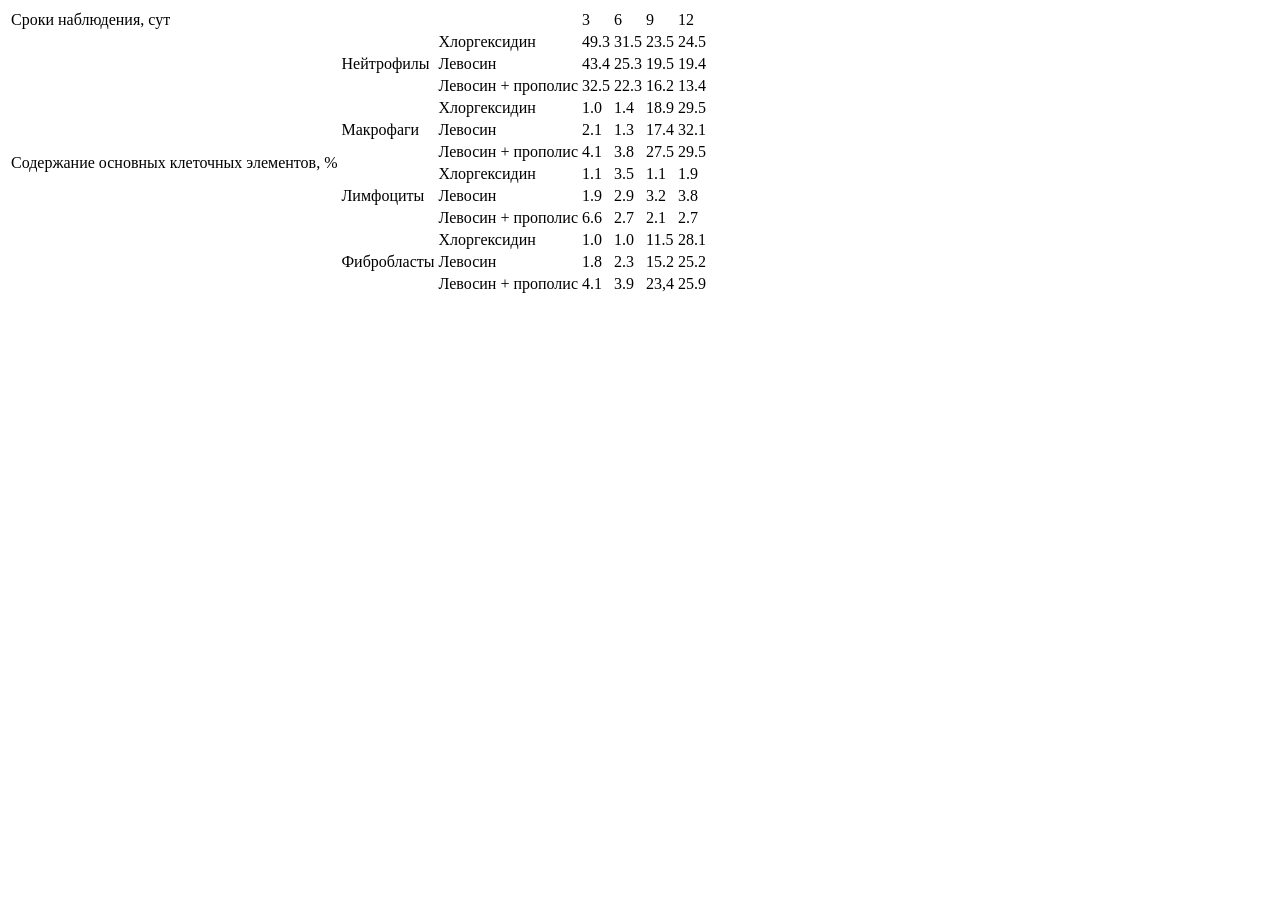
<file: main/resources/templates/11111.html>
<!DOCTYPE html>
<html xmlns:th="http://www.thymeleaf.org">
<head lang="en">
    <title>Поліклініка</title>
    <!--/*/ <th:block th:include="fragments/headerinc :: head"></th:block> /*/-->
</head>
<body>
<div class="container">
    <!--/*/ <th:block th:include="fragments/header :: header"></th:block> /*/-->
    <div class="jumbotron">
        <table class="example">
            <tr>
                <td colspan="3">Сроки наблюдения, сут</td>
                <td>3</td>
                <td>6</td>
                <td>9</td>
                <td>12</td>
            </tr>
            <tr>
                <td rowspan="12" class="vertical">Содержание основных клеточных элементов, %</td>
                <td rowspan="3" class="vertical">Нейтрофилы<!-- для устранения глюка в Opera --></td>
                <td>Хлоргексидин</td>
                <td>49.3</td>
                <td>31.5</td>
                <td>23.5</td>
                <td>24.5</td>
            </tr>
            <tr>
                <td>Левосин</td>
                <td>43.4</td>
                <td>25.3</td>
                <td>19.5</td>
                <td>19.4</td>
            </tr>
            <tr>
                <td>Левосин + прополис</td>
                <td>32.5</td>
                <td>22.3</td>
                <td>16.2</td>
                <td>13.4</td>
            </tr>
            <tr>
                <td rowspan="3" class="vertical">Макрофаги<!-- для устранения глюка в Opera --></td>
                <td>Хлоргексидин</td>
                <td>1.0</td>
                <td>1.4</td>
                <td>18.9</td>
                <td>29.5</td>
            </tr>
            <tr>
                <td>Левосин</td>
                <td>2.1</td>
                <td>1.3</td>
                <td>17.4</td>
                <td>32.1</td>
            </tr>
            <tr>
                <td>Левосин + прополис</td>
                <td>4.1</td>
                <td>3.8</td>
                <td>27.5</td>
                <td>29.5</td>
            </tr>
            <tr>
                <td rowspan="3" class="vertical">Лимфоциты<!-- для устранения глюка в Opera --></td>
                <td>Хлоргексидин</td>
                <td>1.1</td>
                <td>3.5</td>
                <td>1.1</td>
                <td>1.9</td>
            </tr>
            <tr>
                <td>Левосин</td>
                <td>1.9</td>
                <td>2.9</td>
                <td>3.2</td>
                <td>3.8</td>
            </tr>
            <tr>
                <td>Левосин + прополис</td>
                <td>6.6</td>
                <td>2.7</td>
                <td>2.1</td>
                <td>2.7</td>
            </tr>
            <tr>
                <td rowspan="3" class="vertical">Фибробласты</td>
                <td>Хлоргексидин</td>
                <td>1.0</td>
                <td>1.0</td>
                <td>11.5</td>
                <td>28.1</td>
            </tr>
            <tr>
                <td>Левосин</td>
                <td>1.8</td>
                <td>2.3</td>
                <td>15.2</td>
                <td>25.2</td>
            </tr>
            <tr>
                <td>Левосин + прополис</td>
                <td>4.1</td>
                <td>3.9</td>
                <td>23,4</td>
                <td>25.9</td>
            </tr>
        </table>

    </div>
</div>
</body>
</html>
</file>
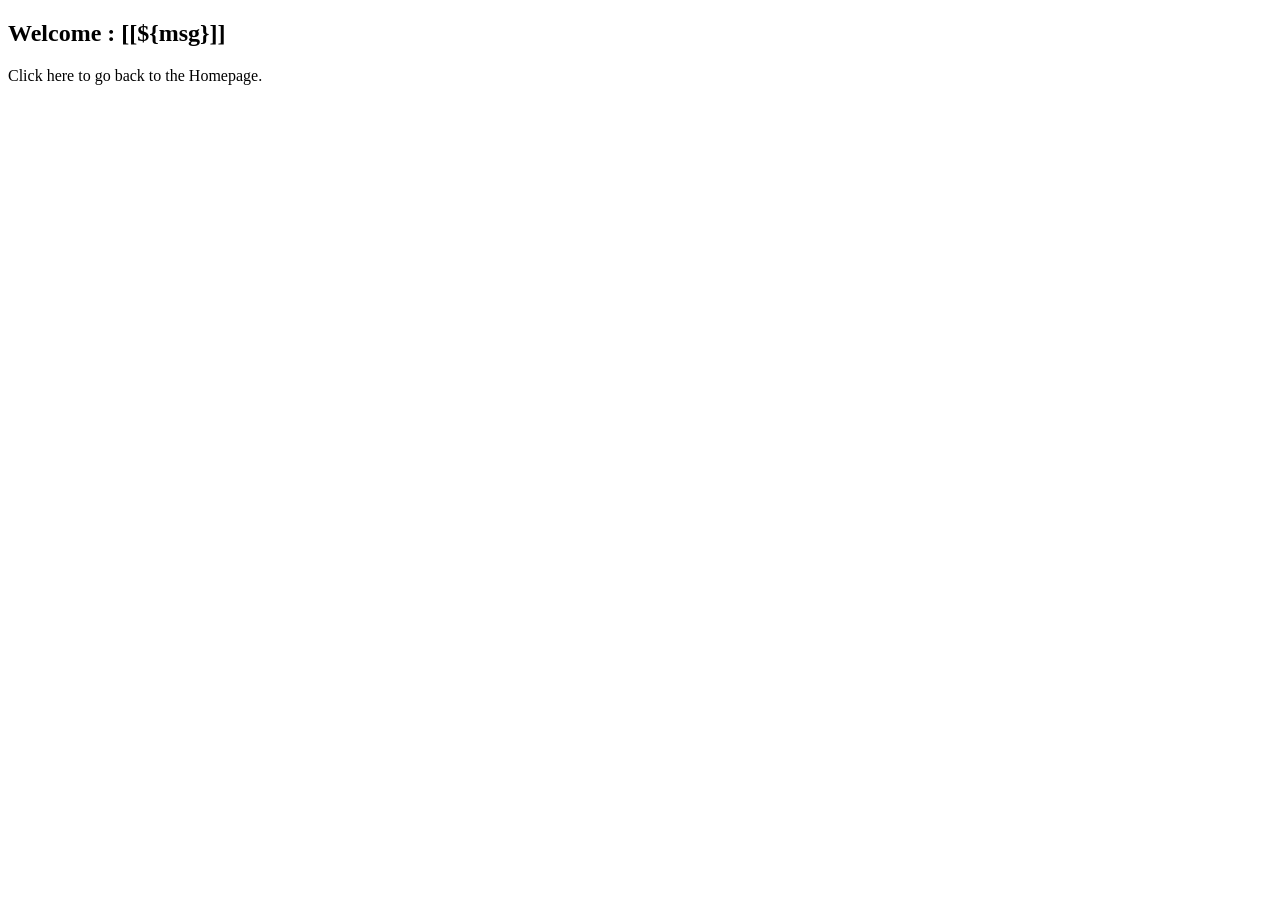
<file: main/resources/templates/accessDenied.html>
<!DOCTYPE html>
<html xmlns:th="http://www.thymeleaf.org">
<head lang="en">
    <title>Поліклініка</title>
    <!--/*/ <th:block th:include="fragments/headerinc :: head"></th:block> /*/-->
</head>
<body>
<div class="container">
    <!--/*/ <th:block th:include="fragments/header :: header"></th:block> /*/-->
    <div class="jumbotron">
        <div class="row text-center">
            <div class="">
                <h2 th:inline="text">Welcome : [[${msg}]]</h2>
                Click <a th:href="@{/index}">here</a> to go back to the Homepage.
            </div>
        </div>
        <!-- <div class="row text-center">
             <img src="../../static/images/medicina.jpg" width="400"
                  th:src="@{/images/medicina.jpg}"/>
         </div>-->
    </div>
</div>
</body>
</html>
</file>
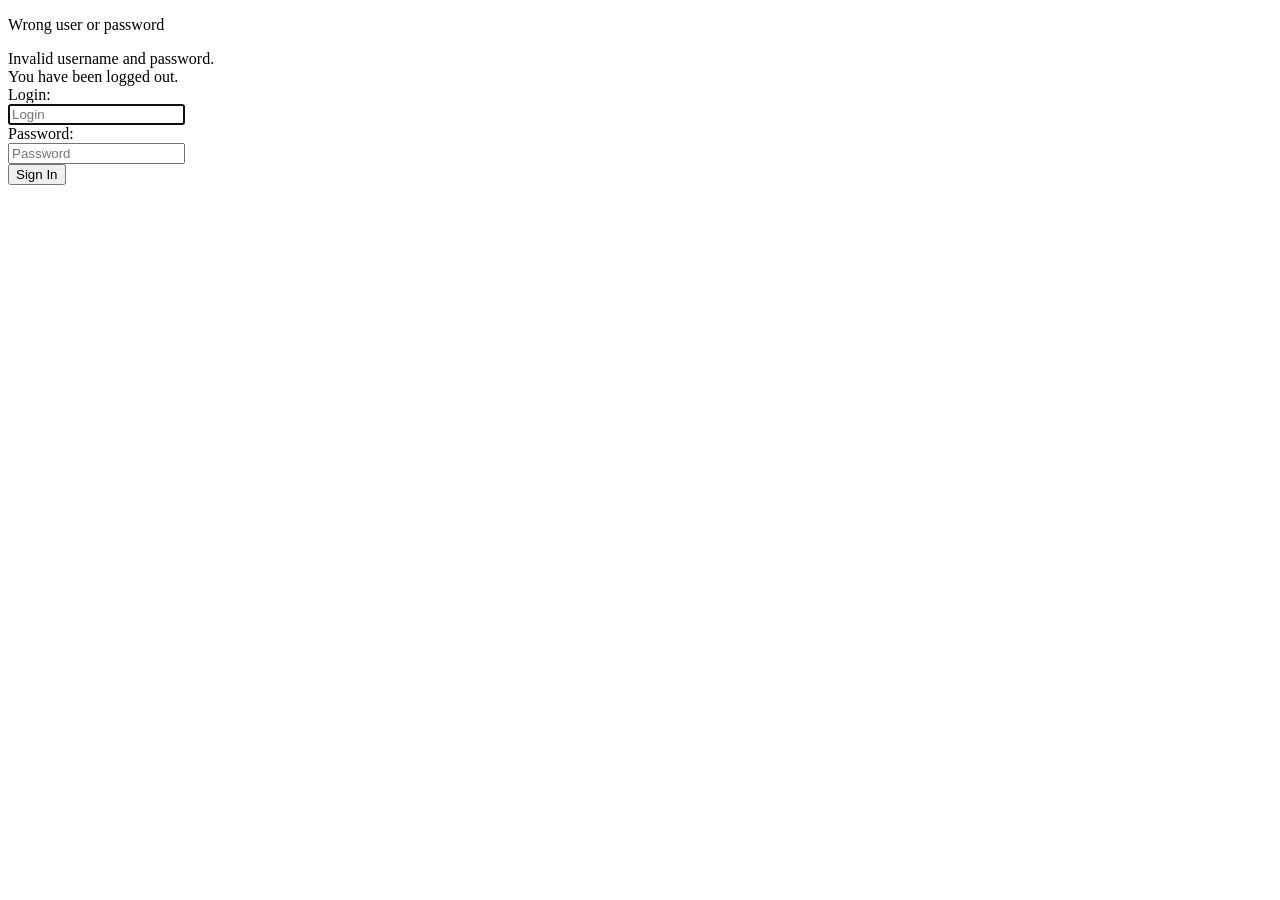
<file: main/resources/templates/loginPage.html>
<!DOCTYPE html>
<html xmlns:th="http://www.thymeleaf.org">
<head lang="en">
    <title>Login</title>
    <th:block th:include="fragments/headerinc :: head"></th:block>
</head>
<body>
<div class="container">
    <th:block th:include="fragments/header :: header"></th:block>
    <div class="jumbotron">
    <div>
        <p th:if="${loginError}" class="error">Wrong user or password</p>
        <form  th:action="@{/loginPage}" method="post">

            <div th:if="${param.error}">
                <div class="alert alert-danger">
                    Invalid username and password.
                </div>
            </div>
            <div th:if="${param.logout}">
                <div class="alert alert-info">
                    You have been logged out.
                </div>
            </div>
            <div class="form-group">
                <label class="col-sm-2 control-label">Login:</label>
                <div class="col-sm-10">
                    <input type="text" name="username" id="username" class="form-control input-lg"
                           placeholder="Login" required="true" autofocus="true"/>
                </div>
            </div>
            <div class="form-group">
                <label class="col-sm-2 control-label">Password:</label>
                <div class="col-sm-10">
                    <input type="password" name="password" id="password" class="form-control input-lg"
                           placeholder="Password" required="true"/>
                </div>
            </div>
            <div class="row">
                <button type="submit" class="btn btn-default">Sign In</button>
            </div>
        </form>
    </div>
    </div>
</div>

</body>
</html>
</file>
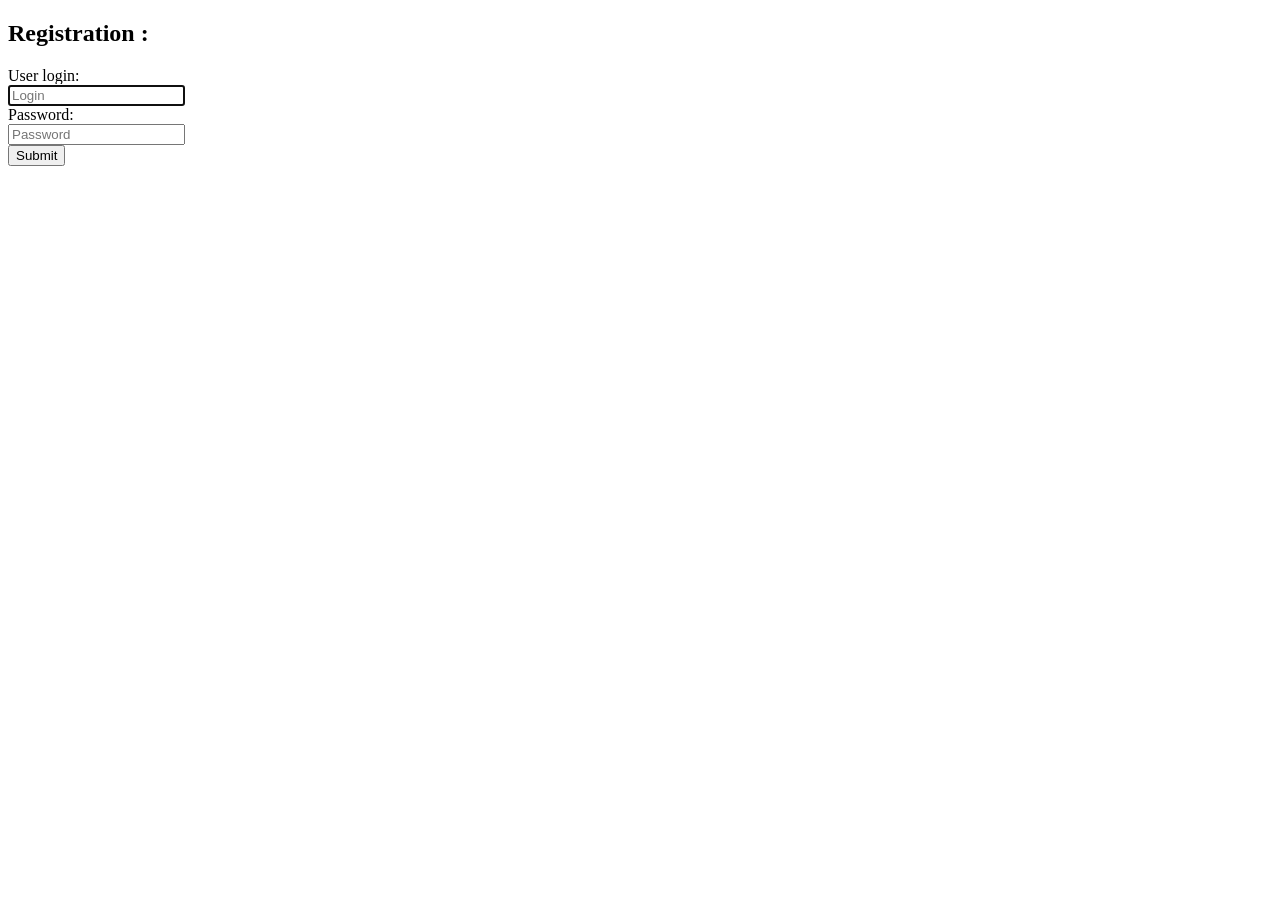
<file: main/resources/templates/registration.html>
<!DOCTYPE html>
<html xmlns:th="http://www.thymeleaf.org">
<head lang="en">

    <title>Registration</title>

    <!--/*/ <th:block th:include="fragments/headerinc :: head"></th:block> /*/-->
</head>
<body>
<div class="container">
    <!--/*/ <th:block th:include="fragments/header :: header"></th:block> /*/-->
    <div class="jumbotron">
    <h2>Registration :</h2>
    <div>
        <form class="form-horizontal"  th:action="@{/registration}" method="post">
            <div class="form-group">
                <label class="col-sm-2 control-label">User login:</label>
                <div class="col-sm-10">
                    <input type="text" class="form-control" th:name="login" th:value="${login}"
                           placeholder="Login" required="true" autofocus="true"/>
                </div>
            </div>
            <div class="form-group">
                <label class="col-sm-2 control-label">Password:</label>
                <div class="col-sm-10">
                    <input type="password" class="form-control" th:name="password" th:value="${password}"
                           placeholder="Password" required="true" autofocus="true"/>
                </div>
            </div>
            <div class="row">
                <button type="submit" class="btn btn-default">Submit</button>
            </div>
        </form>
    </div>
    </div>
</div>

</body>
</html>
</file>
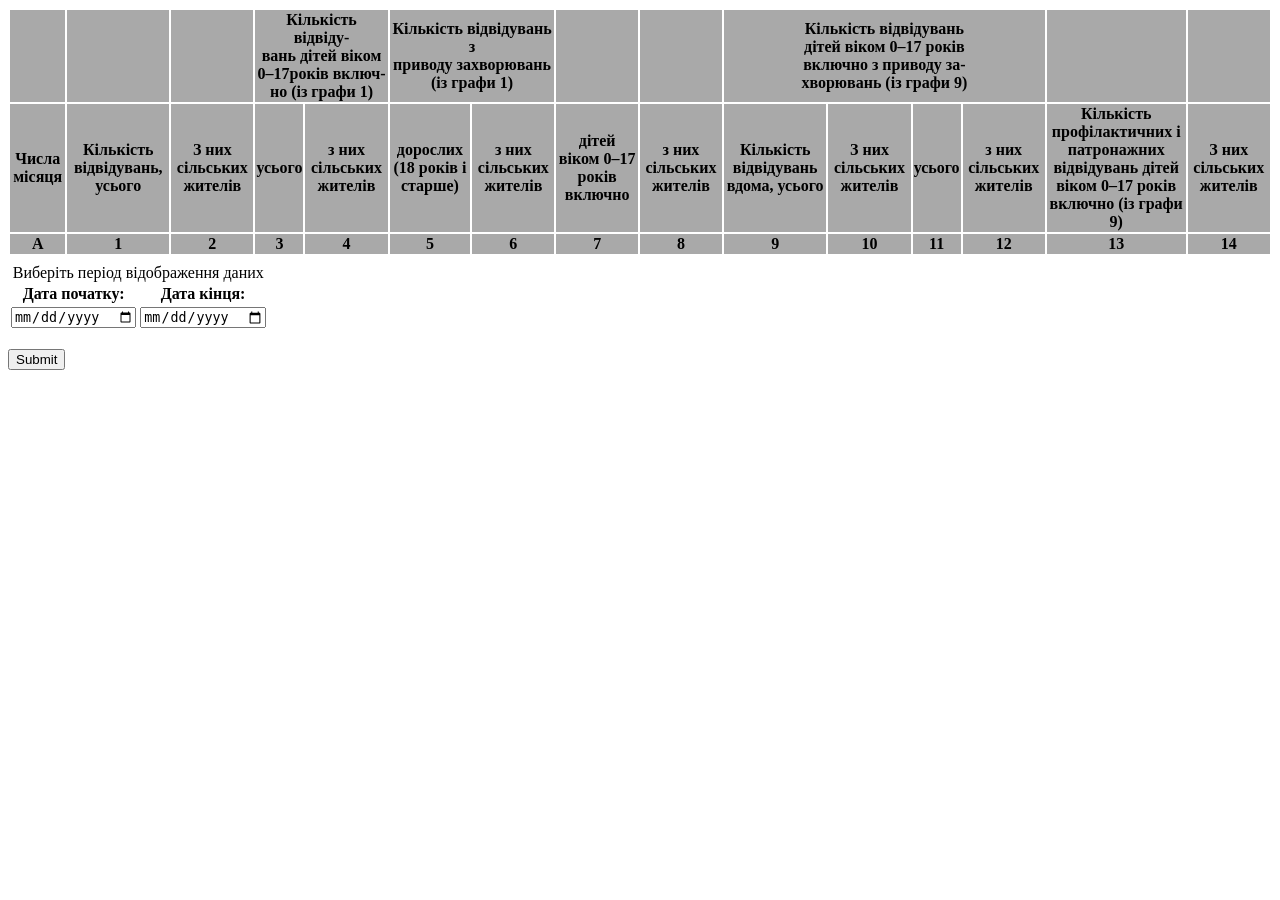
<file: main/resources/templates/admin/form39Admin.html>
<!DOCTYPE html>
<html xmlns:th="http://www.thymeleaf.org">
<head lang="en">
    <title>Form 39 view</title>
    <th:block th:include="fragments/headerinc :: head"></th:block>
</head>
<body>
<div class="container">
    <th:block th:include="fragments/header :: header"></th:block>
    <div class="jumbotron">
        <div th:if="${not #lists.isEmpty(form39List)}">
                <div class="table-responsive">
                    <table class="table table-border">
                        <tr bgcolor="#A9A9A9">
                            <th class="eventh" > </th>
                            <th class="eventh" > </th>
                            <th class="eventh" > </th>
                            <th class="eventh" colspan="2">Кількість відвіду-<br/>вань дітей віком<br/>0–17років включ-<br/>но (із графи 1)</th>
                            <th class="eventh" colspan="2">Кількість відвідувань з<br/>приводу захворювань (із графи 1)</th>
                            <th class="eventh" ></th>
                            <th class="eventh" ></th>
                            <th class="eventh" colspan="4">Кількість відвідувань<br/>дітей віком 0–17 років<br/>включно з приводу за-<br/>
                                хворювань (із графи 9)</th>
                            <th class="eventh" > </th>
                            <th class="eventh" > </th>
                        </tr>
                        <tr bgcolor="#A9A9A9">
                            <th class="eventh"><div class="vert-text">Числа місяця</div></th>
                            <th class="eventh"><div class="vert-text">Кількість відвідувань, усього</div></th>
                            <th class="eventh"><div class="vert-text">З них сільських жителів</div></th>
                            <th class="eventh"><div class="vert-text">усього</div></th>
                            <th class="eventh"><div class="vert-text">з них сільських жителів</div></th>
                            <th class="eventh"><div class="vert-text">дорослих (18 років і старше)</div></th>
                            <th class="eventh"><div class="vert-text">з них сільських жителів</div></th>
                            <th class="eventh"><div class="vert-text">дітей віком  0–17 років включно</div></th>
                            <th class="eventh"><div class="vert-text">з них сільських жителів</div></th>
                            <th class="eventh"><div class="vert-text">Кількість відвідувань вдома, усього</div></th>
                            <th class="eventh"><div class="vert-text">З них сільських жителів</div></th>
                            <th class="eventh"><div class="vert-text">усього</div></th>
                            <th class="eventh"><div class="vert-text">з них сільських жителів</div></th>
                            <th class="eventh"><div class="vert-text">Кількість профілактичних і патронажних<br/>відвідувань
                                дітей віком 0–17 років<br/>включно (із графи 9)</div></th>
                            <th class="eventh"><div class="vert-text">З них сільських жителів</div></th>
                        </tr>
                        <tr bgcolor="#A9A9A9">
                            <th class="eventh">A</th>
                            <th class="eventh">1</th>
                            <th class="eventh">2</th>
                            <th class="eventh">3</th>
                            <th class="eventh">4</th>
                            <th class="eventh">5</th>
                            <th class="eventh">6</th>
                            <th class="eventh">7</th>
                            <th class="eventh">8</th>
                            <th class="eventh">9</th>
                            <th class="eventh">10</th>
                            <th class="eventh">11</th>
                            <th class="eventh">12</th>
                            <th class="eventh">13</th>
                            <th class="eventh">14</th>
                        </tr>
                        <tr th:each="form39 : ${form39List}">
                            <td th:text="${form39.numDay}"></td>
                            <td th:text="${form39.numberVisitsAll}"></td>
                            <td th:text="${form39.ofVillagers}"></td>
                            <td th:text="${form39.childrenVisitsAll}"></td>
                            <td th:text="${form39.childrenVisitsVillagers}"></td>
                            <td th:text="${form39.adultsVisitsDisease}"></td>
                            <td th:text="${form39.adultsVisitsDiseaseVillagers}"></td>
                            <td th:text="${form39.childrenVisitsDisease}"></td>
                            <td th:text="${form39.childrenVisitsDiseaseVillagers}"></td>
                            <td th:text="${form39.visitsHomeAll}"></td>
                            <td th:text="${form39.visitsHomeVillagers}"></td>
                            <td th:text="${form39.childrenVisitsHomeAll}"></td>
                            <td th:text="${form39.childrenVisitsHomeVillagers}"></td>
                            <td th:text="${form39.childrenPatronage}"></td>
                            <td th:text="${form39.childrenPatronageVillagers}"></td>
                        </tr>
                        <div th:if="${sumForms39} != null">
                            <tr class="even">
                                <td th:text="Сума"></td>
                                <td th:text="${sumForms39.numberVisitsAll}"></td>
                                <td th:text="${sumForms39.ofVillagers}"></td>
                                <td th:text="${sumForms39.childrenVisitsAll}"></td>
                                <td th:text="${sumForms39.childrenVisitsVillagers}"></td>
                                <td th:text="${sumForms39.adultsVisitsDisease}"></td>
                                <td th:text="${sumForms39.adultsVisitsDiseaseVillagers}"></td>
                                <td th:text="${sumForms39.childrenVisitsDisease}"></td>
                                <td th:text="${sumForms39.childrenVisitsDiseaseVillagers}"></td>
                                <td th:text="${sumForms39.visitsHomeAll}"></td>
                                <td th:text="${sumForms39.visitsHomeVillagers}"></td>
                                <td th:text="${sumForms39.childrenVisitsHomeAll}"></td>
                                <td th:text="${sumForms39.childrenVisitsHomeVillagers}"></td>
                                <td th:text="${sumForms39.childrenPatronage}"></td>
                                <td th:text="${sumForms39.childrenPatronageVillagers}"></td>
                            </tr>
                        </div>
                    </table>
                </div>
        </div>
        <form th:action="@{/admin/form39Data/timeInterval}">
            <div>
                <table class="table1">
                    <caption>Виберіть період відображення даних</caption>
                    <tr>
                        <th style="width: 30px;">Дата початку:</th>
                        <th style="width: 30px;">Дата кінця:</th>
                    </tr>
                    <tr>
                        <td>
                            <input size="30" type="date" th:name="dateStart" th:value="${dateStart}"/>
                        </td>
                        <td>
                            <input size="30" type="date" th:name="dateEnd" th:value="${dateEnd}"/>
                        </td>
                    </tr>
                </table>
            </div>
            <br/>
            <div class="row">
                <button type="submit" class="btn btn-success">Submit</button>
            </div>
        </form>
    </div>
</div>

</body>
</html>
</file>
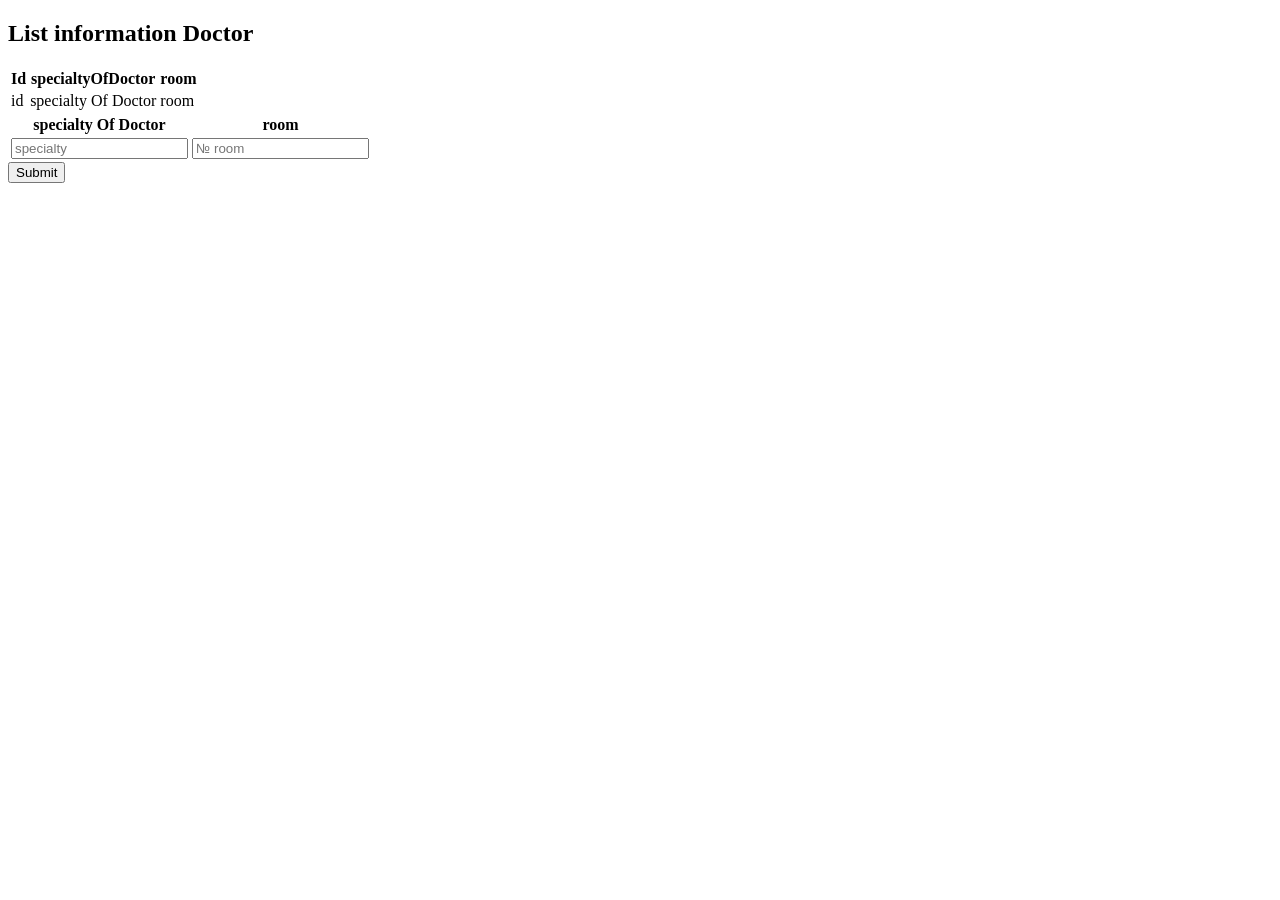
<file: main/resources/templates/admin/informationDoctor.html>
<!DOCTYPE html>
<html xmlns:th="http://www.thymeleaf.org">
<head lang="en">
    <title>List information Doctor</title>
    <!--/*/ <th:block th:include="fragments/headerinc :: head"></th:block> /*/-->
</head>
<body>
<div class="container">
    <!--/*/ <th:block th:include="fragments/header :: header"></th:block> /*/-->
    <div class="jumbotron">
        <div th:if="${not #lists.isEmpty(informationDoctorList)}">
            <h2>List information Doctor</h2>
            <table class="table table-striped">
                <tr>
                    <th>Id</th>
                    <th>specialtyOfDoctor</th>
                    <th>room</th>
                </tr>
                <tr th:each="informationDoctor : ${informationDoctorList}">
                    <td th:text="${informationDoctor.id}">id</td>
                    <td th:text="${informationDoctor.specialtyOfDoctor}">specialty Of Doctor</td>
                    <td th:text="${informationDoctor.room}">room</td>
                </tr>
            </table>
        </div>
        <form th:object="${informationDoctor}" th:action="@{/admin/informationDoctor/add}">
            <div>
                <table class="table table-striped">
                    <tr>
                        <th>specialty Of Doctor</th>
                        <th>room</th>
                    </tr>
                    <tr>
                        <td><input type="text" th:name="specialtyOfDoctor" th:field="*{specialtyOfDoctor}"
                                   placeholder="specialty" required="true"/></td>
                        <td><input type="text" th:name="room" th:field="*{room}"
                                   placeholder="№ room" required="true"/></td>
                    </tr>
                </table>
            </div>
            <div class="row">
                <button type="submit" class="btn btn-success">Submit</button>
            </div>
        </form>
    </div>
</div>
</body>
</html>
</file>
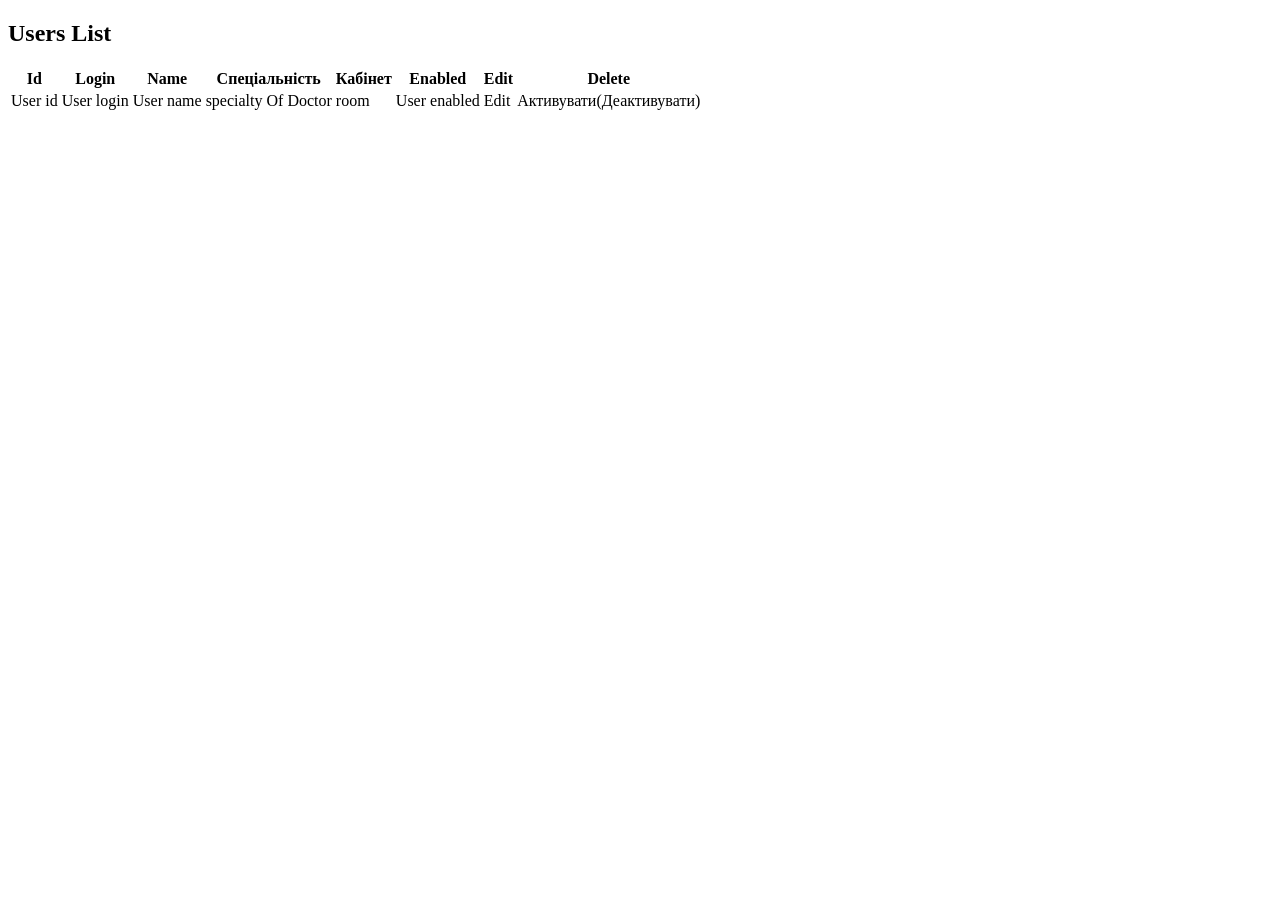
<file: main/resources/templates/admin/usersEditData.html>
<!DOCTYPE html>
<html xmlns:th="http://www.thymeleaf.org">
<head lang="en">
    <title>List Users</title>
    <!--/*/ <th:block th:include="fragments/headerinc :: head"></th:block> /*/-->
</head>
<body>
<div class="container">
    <!--/*/ <th:block th:include="fragments/header :: header"></th:block> /*/-->
    <div class="jumbotron">
        <div th:if="${not #lists.isEmpty(listAllUsers)}">
            <h2>Users List</h2>
            <table class="table table-striped">
                <tr>
                    <th>Id</th>
                    <th>Login</th>
                    <th>Name</th>
                    <th>Спеціальність</th>
                    <th>Кабінет</th>
                    <th>Enabled</th>
                    <th>Edit</th>
                    <th>Delete</th>
                </tr>
                <tr th:each="user : ${listAllUsers}">
                    <td th:text="${user.id}">User id</td>
                    <td th:text="${user.login}">User login</td>
                    <td th:text="${user.userName}">User name</td>
                    <td th:text="${user.informationDoctor.specialtyOfDoctor}">specialty Of Doctor</td>
                    <td th:text="${user.informationDoctor.room}">room</td>
                    <td th:text="${user.enabled}">User enabled</td>
                    <td><a th:href="${ '/admin/user/edit/' + user.id}">Edit</a></td>
                    <td><a th:href="${'/admin/user/onOff/' + user.id}">Активувати(Деактивувати)</a></td>
                </tr>
            </table>
        </div>
    </div>
</div>

</body>
</html>
</file>
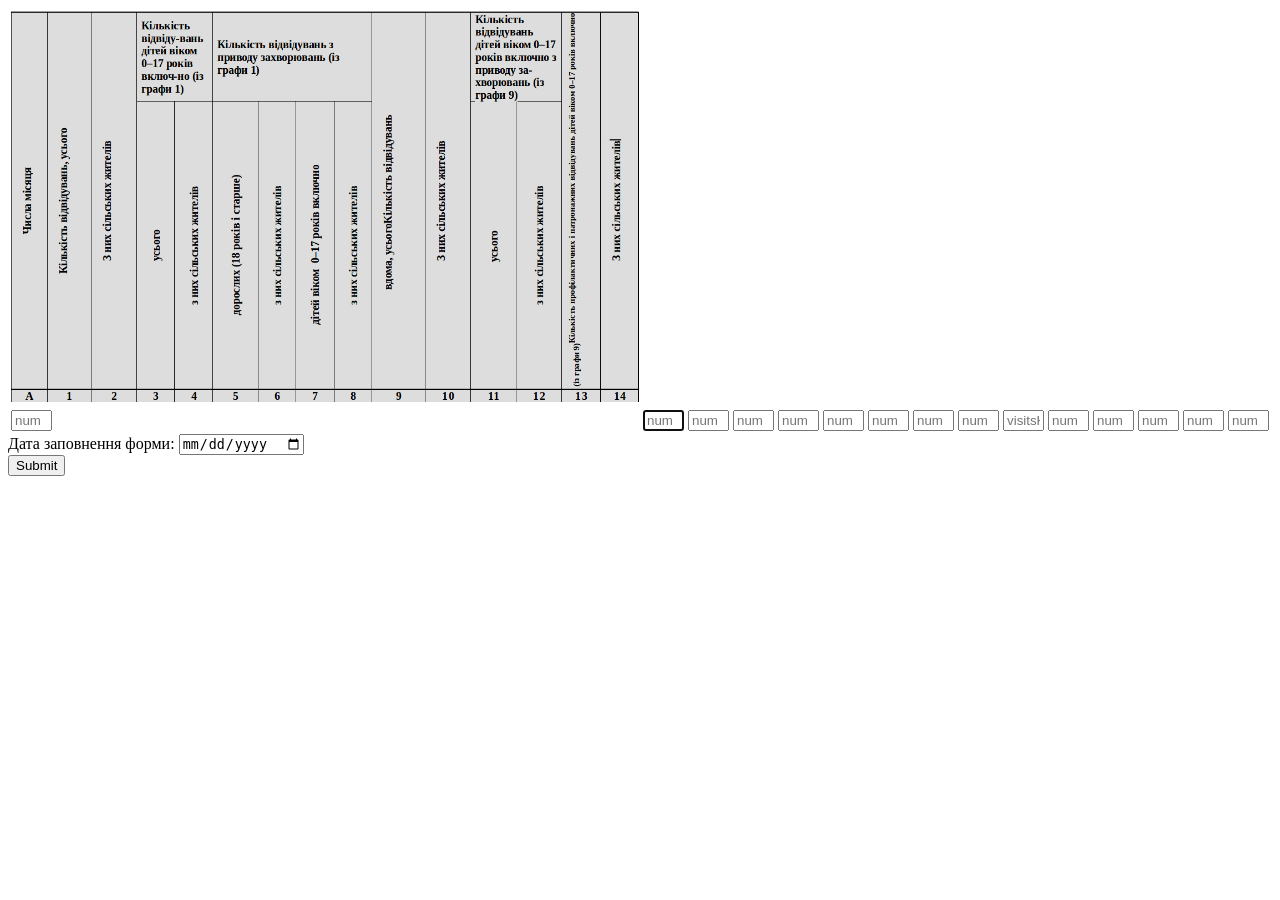
<file: main/resources/templates/user/form39.html>
<!DOCTYPE html>
<html xmlns:th="http://www.thymeleaf.org">
<head lang="en">
    <title>Login</title>
    <th:block th:include="fragments/headerinc :: head"></th:block>
</head>
<body>
<div class="container">
    <th:block th:include="fragments/header :: header"></th:block>
    <div class="jumbotron">
        <div >
            <form  th:object="${form39}" th:action="@{'/user/form39/'+${UserId}}">
                <div class="table-responsive">
                <table class="table table-border">
                    <tr>
                        <th th:colspan="15"><img src="../../static/images/form39.jpg" width="100%"
                                                 th:src="@{/images/form39.jpg}"/></th>
                    </tr>
                    <!--<tr>
                        <th>A</th>
                        <th>1</th>
                        <th>2</th>
                        <th>3</th>
                        <th>4</th>
                        <th>5</th>
                        <th>6</th>
                        <th>7</th>
                        <th>8</th>
                        <th>9</th>
                        <th>10</th>
                        <th>11</th>
                        <th>12</th>
                        <th>13</th>
                        <th>14</th>
                    </tr>-->
                    <tr>
                        <td><input size="3" type="text" th:name="numDay" th:readonly="numDay" th:field="*{numDay}"
                                   placeholder="num" required="true" /></td>
                        <td><input size="3" type="text"  th:name="numberVisi+tsAll" th:field="*{numberVisitsAll}"
                                   placeholder="num" required="true" autofocus="true"/></td>
                        <td><input size="3" type="text"  th:name="ofVillagers" th:field="*{ofVillagers}"
                                   placeholder="num" required="true"/></td>
                        <td><input size="3" type="text" th:name="childrenVisitsAll" th:field="*{childrenVisitsAll}"
                                   placeholder="num" required="true"/></td>
                        <td><input size="3" type="text"  th:name="childrenVisitsVillagers" th:field="*{childrenVisitsVillagers}"
                                   placeholder="num" required="true"/></td>
                        <td><input size="3" type="text"  th:name="adultsVisitsDisease" th:field="*{adultsVisitsDisease}"
                                   placeholder="num" required="true"/></td>
                        <td><input size="3" type="text"  th:name="adultsVisitsDiseaseVillagers" th:field="*{adultsVisitsDiseaseVillagers}"
                                   placeholder="num" required="true"/></td>
                        <td><input size="3" type="text"  th:name="childrenVisitsDisease" th:field="*{childrenVisitsDisease}"
                                   placeholder="num" required="true"/></td>
                        <td><input size="3" type="text"  th:name="childrenVisitsDiseaseVillagers"  th:field="*{childrenVisitsDiseaseVillagers}"
                                   placeholder="num" required="true"/></td>
                        <td><input size="3" type="text"  th:name="visitsHomeAll" th:field="*{visitsHomeAll}"
                                   placeholder="visitsHomeAll" required="true"/></td>
                        <td><input size="3" type="text"  th:name="visitsHomeVillagers" th:field="*{visitsHomeVillagers}"
                                   placeholder="num" required="true"/></td>
                        <td><input size="3" type="text"  th:name="childrenVisitsHomeAll" th:field="*{childrenVisitsHomeAll}"
                                   placeholder="num" required="true"/></td>
                        <td><input size="3" type="text"  th:name="childrenVisitsHomeVillagers" th:field="*{childrenVisitsHomeVillagers}"
                                   placeholder="num" required="true"/></td>
                        <td><input size="3" type="text"  th:name="childrenPatronage" th:field="*{childrenPatronage}"
                                   placeholder="num" required="true"/></td>
                        <td><input size="3" type="text"  th:name="childrenPatronageVillagers" th:field="*{childrenPatronageVillagers}"
                                   placeholder="num" required="true"/></td>
                        <!--<td>${listForm39Data.userByIdDoctor.fio}</td>
                        <td>${listForm39Data.userByIdDoctor.specialtyDoctor}</td>-->
                    </tr>
                </table>
                    <label>Дата заповнення форми:</label>
                    <input size="10" type="date" th:name="dateNow" th:field="*{dateNow}"/>
                    <br/>
                </div>
                <div class="row">
                    <button type="submit" class="btn btn-success">Submit</button>
                </div>
            </form>
        </div>
    </div>
</div>

</body>
</html>
</file>
